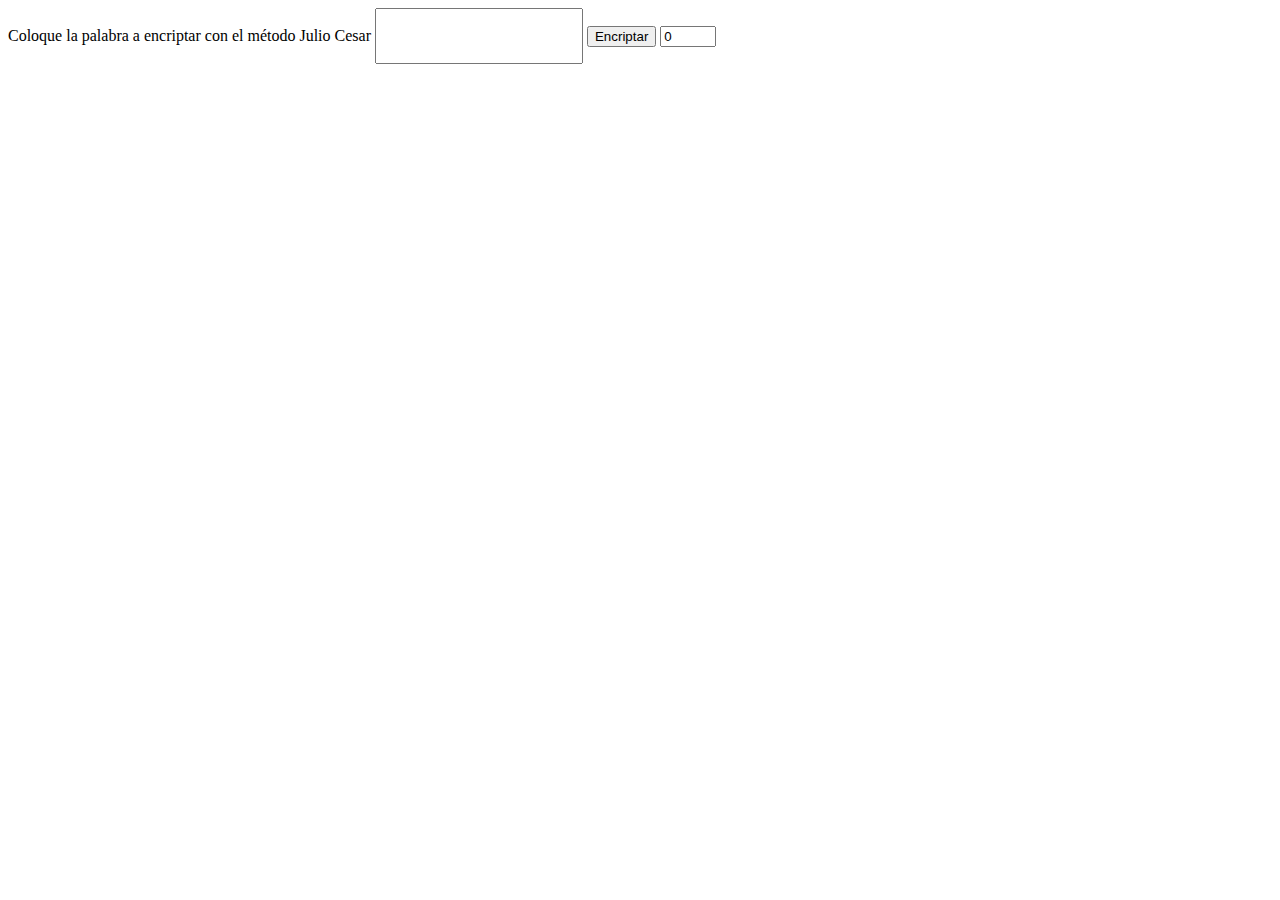
<file: index.html>
<!DOCTYPE html>
<html lang="en">
<head>
    <meta charset="UTF-8">
    <meta http-equiv="X-UA-Compatible" content="IE=edge">
    <meta name="viewport" content="width=device-width, initial-scale=1.0">
    <title>Cripto</title>
    <script src="desencriptar.js"></script>
    <link rel="stylesheet" href="style.css">
</head>
<body>
    Coloque la palabra a encriptar con el método Julio Cesar
    <input type="text"id="texto">
    <button id="boton" onclick="encriptar()"> Encriptar </button>
    <input value="0" type="number" min="0" max="25" id="distancia" required>
    <div id="resultado"></div>

    
</body>
</html>
</file>
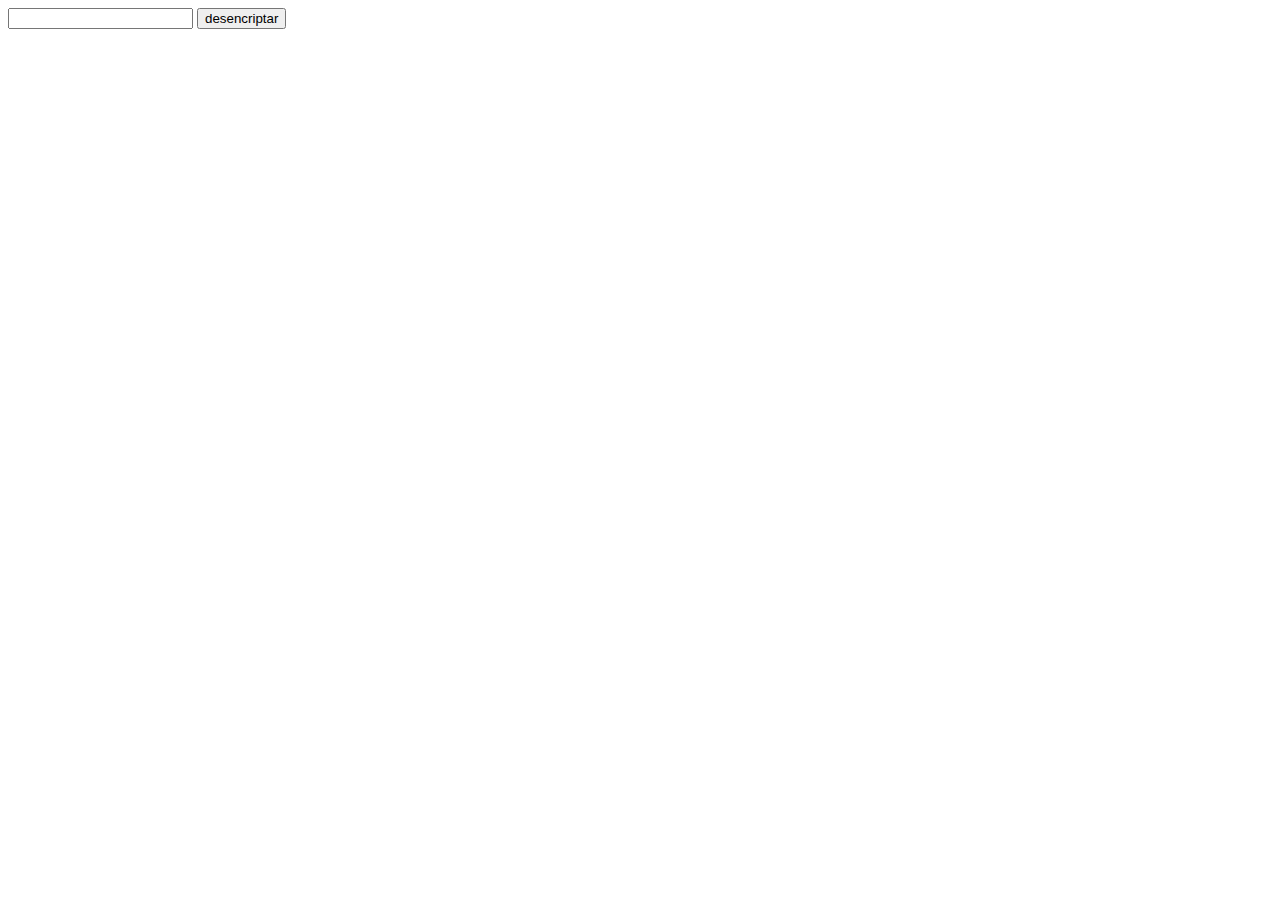
<file: reverso.html>
<!DOCTYPE html>
<html lang="en">
<head>
    <meta charset="UTF-8">
    <meta http-equiv="X-UA-Compatible" content="IE=edge">
    <meta name="viewport" content="width=device-width, initial-scale=1.0">
    <script src="desencriptar.js"></script>
    <title>Document</title>
</head>
<body>
    <input type="text" id="word">
    <button id="botonaso" onclick="desencriptar()">desencriptar</button>
    
</body>
</html>
</file>
<file: style.css>
#texto{
    width: 200px;
    height: 50px;
}
</file>
